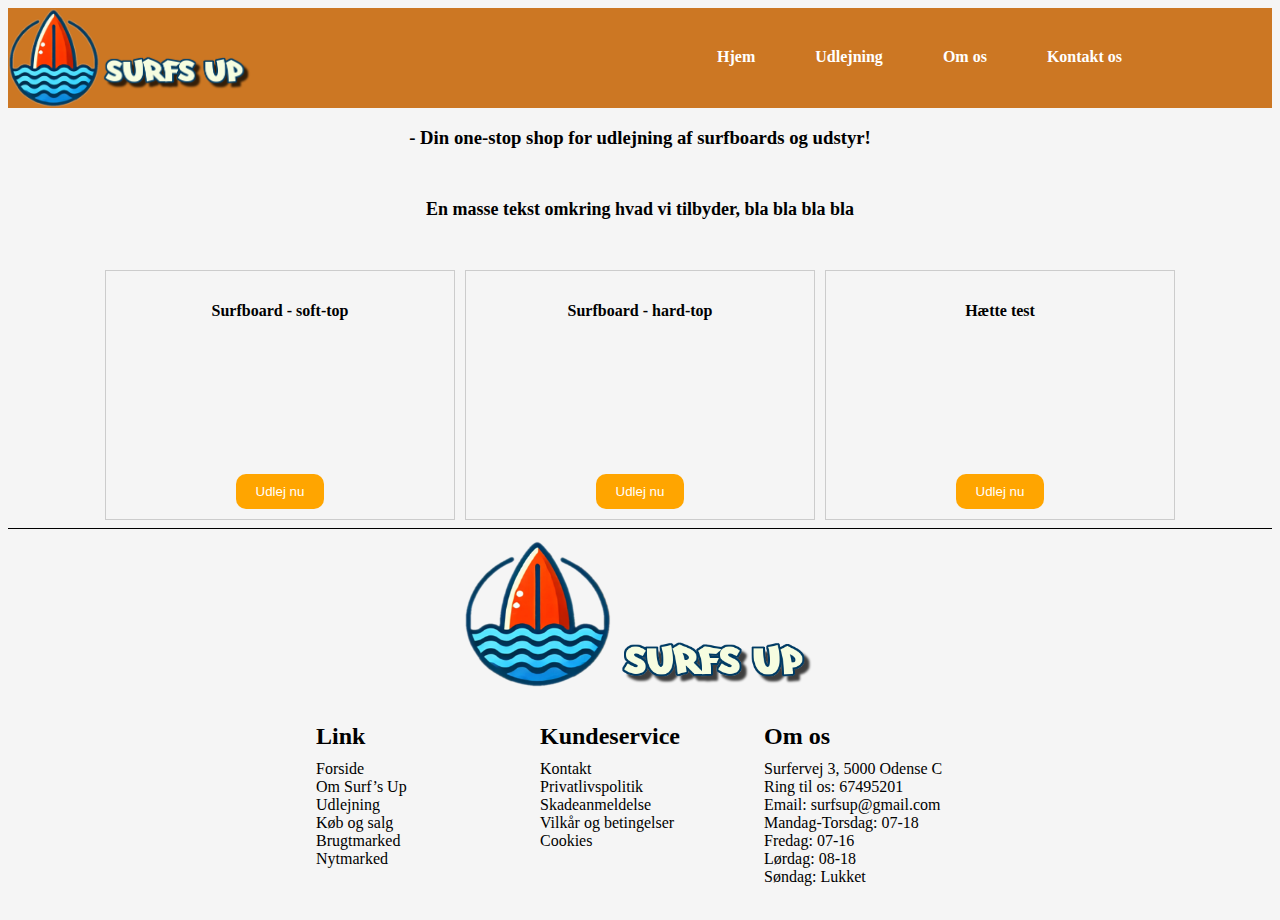
<file: index.html>
<!DOCTYPE html>
<html lang="en">

<head>
    <meta charset="UTF-8">
    <meta name="viewport" content="width=device-width, initial-scale=1.0">
    <title>Document</title>

    <link rel="styleSheet" href="style.css">

</head>

<body>
    <nav class="nav-top">
        <div class="header-container">
            <div class="img-container">
                <img id="logo" src="external-files/image-logo.png" alt="Logo">
                <img id="logo-text" src="external-files/image-logo-text.png" alt="Logo Text">
            </div>
            <ul id="menu" class="dropdown">
                <li>Hjem
                    <ul class="submenu">
                        <li>TestElementtttttttt</li>
                    </ul>
                </li>
                <li>Udlejning
                    <ul class="submenu">
                        <li><a href="menu-udlejning/boards.html">Boards</a></li>
                        <li><a href="menu-udlejning/våddragt.html">Våddragt</a></li>
                        <li><a href="menu-udlejning/boards.html">Udstyr</a></li>
                        <li>Undervisning - IKKE NØDVENDIG ENDNU</li>
                    </ul>
                </li>
                <li>Om os
                    <ul class="submenu">
                        <li>Hvem er vi?</li>
                        <li>FAQ</li>
                    </ul>
                </li>
                <li>Kontakt os</li>
            </ul>
        </div>
    </nav>
    

    
    <h3> - Din one-stop shop for udlejning af surfboards og udstyr!</h3>




    <p id="placeholder">En masse tekst omkring hvad vi tilbyder, bla bla bla bla</p>

    <!--
<img
id="logo" 
src="https://cdn.discordapp.com/attachments/1276469335539449866/1276469352769654855/file-xScxg3PVlNJWtf5r6UcqO6Kk.png?ex=66cc4739&is=66caf5b9&hm=659930dbc4727bfde830080b70c1fa38d23667afdf9df7e3f4fb9940be3e9fbf&"
width="500px"
height="500px"
background-position = "center"
>
-->


    <div class="produktoversigt">

        <div class="produktbox" id="surf1">
            <h4>Surfboard - soft-top</h4>
            <button class="booking">Udlej nu</button>
        </div>

        <div class="produktbox" id="surf2">
            <h4>Surfboard - hard-top</h4>
            <button class="booking">Udlej nu</button>
        </div>

        <div class="produktbox" id="surf3">
            <h4>Hætte test</h4>
            <button class="booking">Udlej nu</button>
        </div>
    </div>

    <!--Det nederste af siden begynder her-->
    <hr>
    
    <div class="container">
        <div class="bottom">
            <img id="logo-bottom" src="external-files/image-logo.png" alt="logo-bottom">
            <img id="text-bottom" src="external-files/image-logo-text.png" alt="text-bottom">
        </div>
        
        <div class="section">
            <h2>Link</h2>
            <p>
                Forside <br> 
                Om Surf’s Up <br> 
                Udlejning <br> 
                Køb og salg <br> 
                Brugtmarked <br> 
                Nytmarked <br> 
            </p>
        </div>
    
        <div class="section">
            <h2>Kundeservice</h2>
            <p>
                Kontakt <br>
                Privatlivspolitik <br>
                Skadeanmeldelse <br>
                Vilkår og betingelser <br>
                Cookies <br>
            </p>
        </div>
    
        <div class="section">
            <h2>Om os</h2>
            <p>
                Surfervej 3, 5000 Odense C <br>
                Ring til os: 67495201 <br> 
                Email: surfsup@gmail.com<br>
                Mandag-Torsdag: 07-18<br>
                Fredag: 07-16 <br>
                Lørdag: 08-18 <br>
                Søndag: Lukket<br>
            </p>
        </div>
    </div>



</body>

</html>
</file>
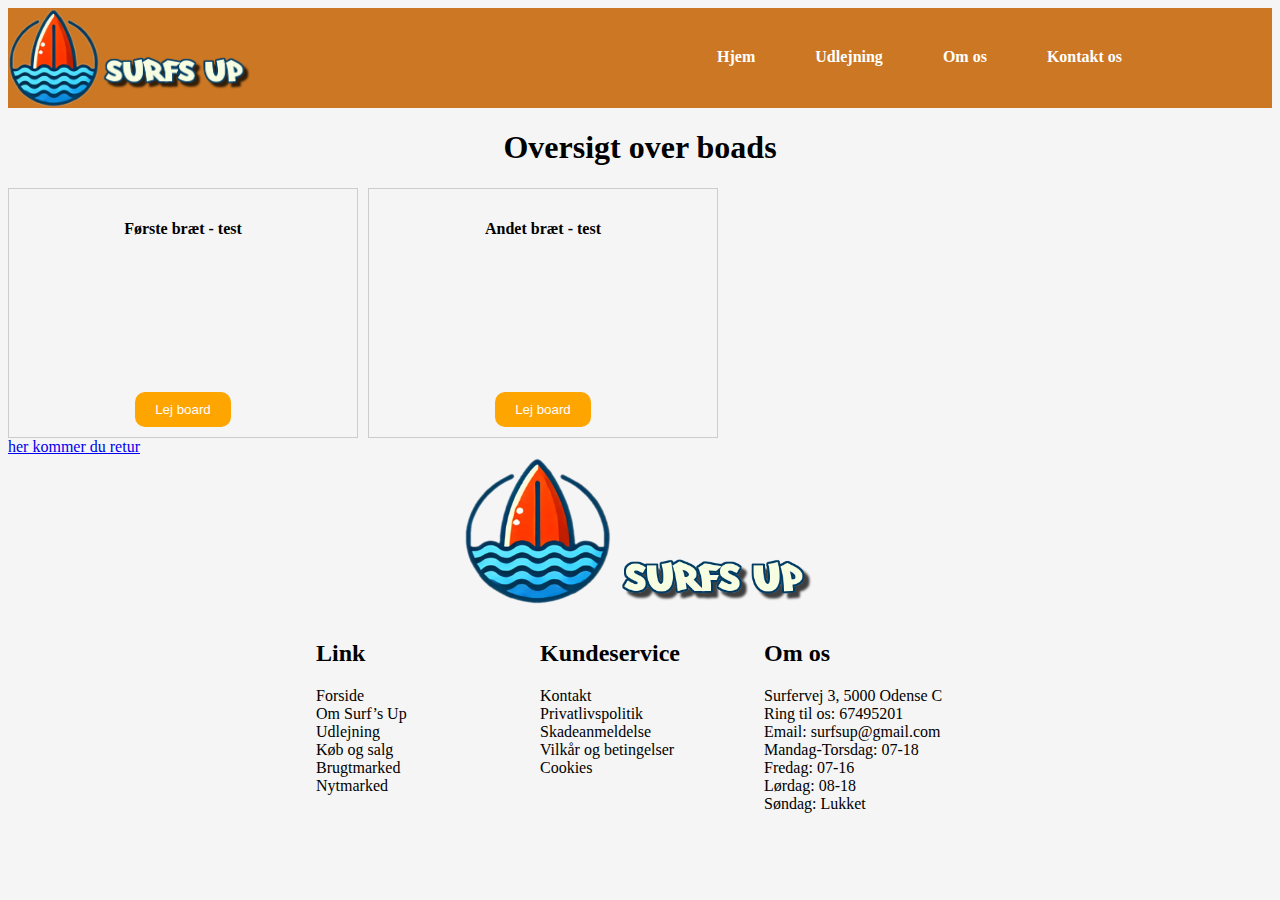
<file: menu-udlejning/boards.html>
<!DOCTYPE html>
<html lang="en">

<head>
    <meta charset="UTF-8">
    <meta name="viewport" content="width=device-width, initial-scale=1.0">
    <title>Document</title>
    
    <link rel="styleSheet" href="menu-style.css">
    

    
</head>

<body>

    <nav class="nav-top">
        <div class="header-container">
            <div class="img-container">
                <img id="logo" src="../external-files/image-logo.png" alt="Logo">
                <img id="logo-text" src="../external-files/image-logo-text.png" alt="Logo Text">
            </div>
            <ul id="menu" class="dropdown">
                <li>Hjem
                    <ul class="submenu">
                        <li><a href="../index.html">TestElementtttttttt</a></li>
                    </ul>
                </li>
                <li>Udlejning
                    <ul class="submenu">
                        <li><a href="../menu-udlejning/boards.html">Boards</a></li>
                        <li><a href="../menu-udlejning/våddragt.html">Våddragt</a></li>
                        <li><a href="../menu-udlejning/udstyr.html">Udstyr</a></li>
                        <li>Undervisning - IKKE NØDVENDIG ENDNU</li>
                    </ul>
                </li>
                <li>Om os
                    <ul class="submenu">
                        <li>Hvem er vi?</li>
                        <li>FAQ</li>
                    </ul>
                </li>
                <li>Kontakt os</li>
            </ul>
        </div>
    </nav>

    <h1>
        Oversigt over boads
    </h1>


    <!-- BOARD Container -->

    <div class="boardoversigt">
        <div class="boardbox" id="board1">
            <h4>Første bræt - test </h4>
            <a href="../boards/board1.html">
                <button class="booking">Lej board</button>
            </a>
        </div>

        <div class="boardbox" id="board2">
            <h4>Andet bræt - test</h4>
            <button class="booking">Lej board</button>
        </div>
    </div>

    <a href="../index.html"> her kommer du retur</a>

     <div class="container">
        <div class="bottom">
            <img id="logo-bottom" src="../external-files/image-logo.png" alt="logo-bottom">
            <img id="text-bottom" src="../external-files/image-logo-text.png" alt="text-bottom">
        </div>
        
        <div class="section">
            <h2>Link</h2>
            <p>
                Forside <br> 
                Om Surf’s Up <br> 
                Udlejning <br> 
                Køb og salg <br> 
                Brugtmarked <br> 
                Nytmarked <br> 
            </p>
        </div>
    
        <div class="section">
            <h2>Kundeservice</h2>
            <p>
                Kontakt <br>
                Privatlivspolitik <br>
                Skadeanmeldelse <br>
                Vilkår og betingelser <br>
                Cookies <br>
            </p>
        </div>
    
        <div class="section">
            <h2>Om os</h2>
            <p>
                Surfervej 3, 5000 Odense C <br>
                Ring til os: 67495201 <br> 
                Email: surfsup@gmail.com<br>
                Mandag-Torsdag: 07-18<br>
                Fredag: 07-16 <br>
                Lørdag: 08-18 <br>
                Søndag: Lukket<br>
            </p>
        </div>
    </div>


</body>

</html>
</file>
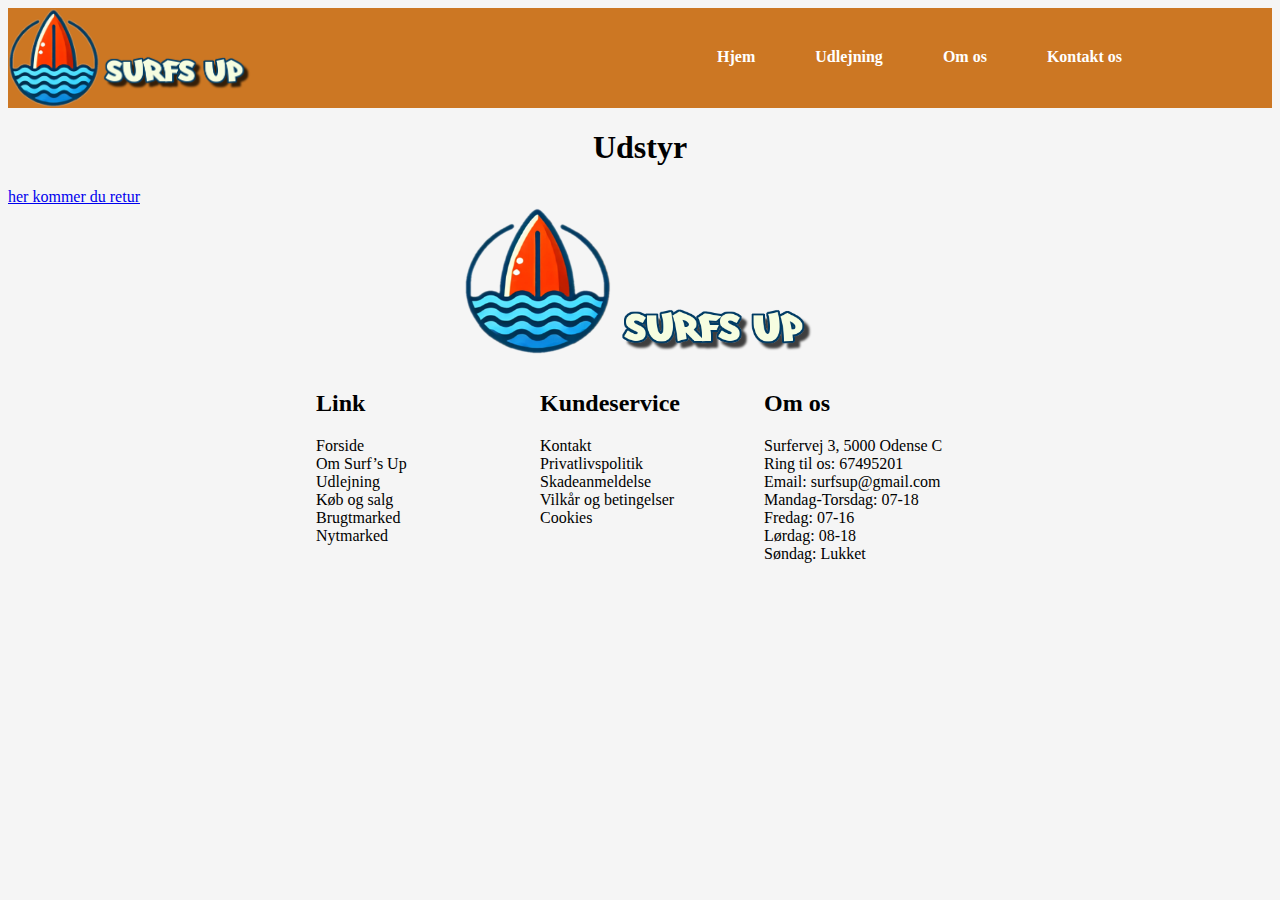
<file: menu-udlejning/udstyr.html>
<!DOCTYPE html>
<html lang="en">

<head>
    <meta charset="UTF-8">
    <meta name="viewport" content="width=device-width, initial-scale=1.0">

    <link rel="styleSheet" href="menu-style.css">

    <title>Document</title>
</head>

<body>


    <nav class="nav-top">
        <div class="header-container">
            <div class="img-container">
                <img id="logo" src="../external-files/image-logo.png" alt="Logo">
                <img id="logo-text" src="../external-files/image-logo-text.png" alt="Logo Text">
            </div>
            <ul id="menu" class="dropdown">
                <li>Hjem
                    <ul class="submenu">
                        <li><a href="../index.html">TestElementtttttttt</a></li>
                    </ul>
                </li>
                <li>Udlejning
                    <ul class="submenu">
                        <li><a href="../menu-udlejning/boards.html">Boards</a></li>
                        <li><a href="../menu-udlejning/våddragt.html">Våddragt</a></li>
                        <li><a href="../menu-udlejning/udstyr.html">Udstyr</a></li>
                        <li>Undervisning - IKKE NØDVENDIG ENDNU</li>
                    </ul>
                </li>
                <li>Om os
                    <ul class="submenu">
                        <li>Hvem er vi?</li>
                        <li>FAQ</li>
                    </ul>
                </li>
                <li>Kontakt os</li>
            </ul>
        </div>
    </nav>

     <h1>
        Udstyr
    </h1>

    <a href="../index.html"> her kommer du retur</a>

    <div class="container">
        <div class="bottom">
            <img id="logo-bottom" src="../external-files/image-logo.png" alt="logo-bottom">
            <img id="text-bottom" src="../external-files/image-logo-text.png" alt="text-bottom">
        </div>

        <div class="section">
            <h2>Link</h2>
            <p>
                Forside <br>
                Om Surf’s Up <br>
                Udlejning <br>
                Køb og salg <br>
                Brugtmarked <br>
                Nytmarked <br>
            </p>
        </div>

        <div class="section">
            <h2>Kundeservice</h2>
            <p>
                Kontakt <br>
                Privatlivspolitik <br>
                Skadeanmeldelse <br>
                Vilkår og betingelser <br>
                Cookies <br>
            </p>
        </div>

        <div class="section">
            <h2>Om os</h2>
            <p>
                Surfervej 3, 5000 Odense C <br>
                Ring til os: 67495201 <br>
                Email: surfsup@gmail.com<br>
                Mandag-Torsdag: 07-18<br>
                Fredag: 07-16 <br>
                Lørdag: 08-18 <br>
                Søndag: Lukket<br>
            </p>
        </div>
    </div>
</body>

</html>
</file>
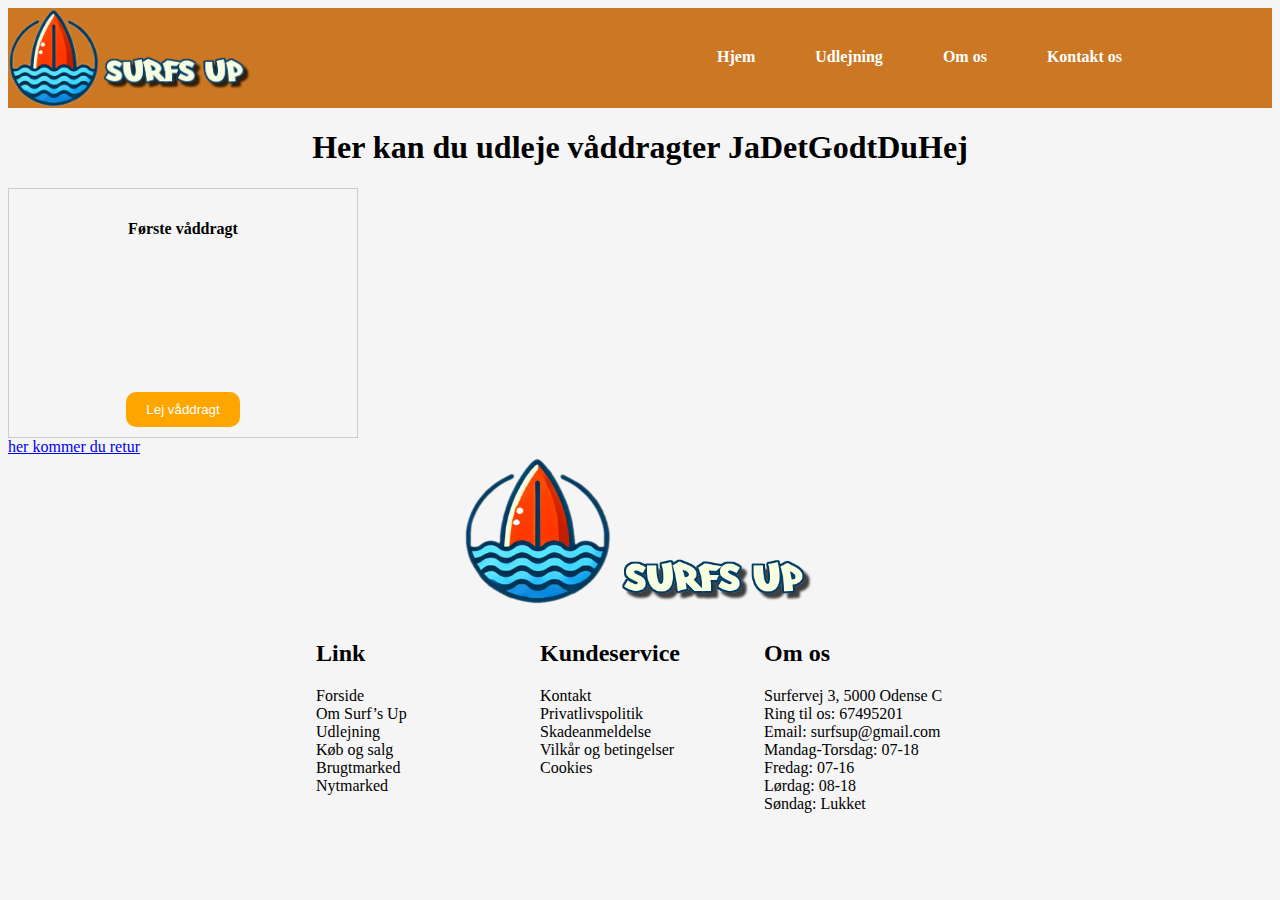
<file: menu-udlejning/våddragt.html>
<!DOCTYPE html>
<html lang="en">

<head>
    <meta charset="UTF-8">
    <meta name="viewport" content="width=device-width, initial-scale=1.0">

    <link rel="styleSheet" href="menu-style.css">

    <title>Document</title>
</head>

<body>
    <nav class="nav-top">
        <div class="header-container">
        <div class="img-container">
            <img id="logo" src="../external-files/image-logo.png">
            <img id="logo-text" src="../external-files/image-logo-text.png">
        </div>

        <ul id="menu" class="dropdown">
            <li>Hjem
                <ul class="submenu">
                    <li><a href="../index.html">TestElementtttttttt</a></li>
                </ul>
            </li>
            <li>Udlejning
                <ul class="submenu">
                    <li><a href="../menu-udlejning/boards.html">Boards</a></li>
                    <li><a href="../menu-udlejning/våddragt.html">Våddragt</a></li>
                    <li><a href="../menu-udlejning/udstyr.html">Udstyr</a></li>
                    <li>Undervisning - IKKE NØDVENDIG ENDNU</li>
                </ul>
            </li>
            <li>Om os
                <ul class="submenu">
                    <li>Hvem er vi?</li>
                    <li>FAQ</li>
                </ul>
            </li>
            <li>Kontakt os</li>
        </ul>
        </div>
    </nav>
    <h1>
        Her kan du udleje våddragter JaDetGodtDuHej
    </h1>

    <!-- Våddragt container -->
    <div class="wetoversigt">
        <div class="wetbox" id="wet1">
            <h4>Første våddragt</h4>
            <button class="booking">Lej våddragt</button>
        </div>

    </div>
    <a href="../index.html"> her kommer du retur</a>

    <div class="container">
        <div class="bottom">
            <img id="logo-bottom" src="../external-files/image-logo.png" alt="logo-bottom">
            <img id="text-bottom" src="../external-files/image-logo-text.png" alt="text-bottom">
        </div>

        <div class="section">
            <h2>Link</h2>
            <p>
                Forside <br>
                Om Surf’s Up <br>
                Udlejning <br>
                Køb og salg <br>
                Brugtmarked <br>
                Nytmarked <br>
            </p>
        </div>

        <div class="section">
            <h2>Kundeservice</h2>
            <p>
                Kontakt <br>
                Privatlivspolitik <br>
                Skadeanmeldelse <br>
                Vilkår og betingelser <br>
                Cookies <br>
            </p>
        </div>

        <div class="section">
            <h2>Om os</h2>
            <p>
                Surfervej 3, 5000 Odense C <br>
                Ring til os: 67495201 <br>
                Email: surfsup@gmail.com<br>
                Mandag-Torsdag: 07-18<br>
                Fredag: 07-16 <br>
                Lørdag: 08-18 <br>
                Søndag: Lukket<br>
            </p>
        </div>
    </div>

</body>

</html>
</file>
<file: style.css>
body /* Hele pagen */
{
    background-color: whitesmoke
}

#logo /* logo til top til venstre */
{
    object-fit: contain;
    height: 100px;
}

#logo-text /* text til venstre for logo */
{
    object-fit: contain;
    height: 40px;
    display: inline-block;
    margin-top: 30px;
}

.img-container {
    /*background-color: rgba(226, 150, 69, 255);        SOLID FARVE*/
    /*background-image: linear-gradient(rgba(226, 150, 69, 255), rgba(214,112,37,255))*/     /*Lys-orange til mørk orange*/

    /*background-image: linear-gradient(45deg, #CC7723, #DE8C3A);*/
    background-color: #CC7723;
    display: flex;
    align-items: center;

    /*background-image: linear-gradient(rgba(81,227,255,255), rgba(12,126,197,255));    Lys blå til mørk blå (ocean)*/ 
    /* HVILKE FARVER SKAL BRUGES (EVT SOLID?)*/
}
/*
h1    Overskrift 
{
    color: orange;
    
    text-align: center;
}
*/

.header-container {
    display: flex; /* Enables Flexbox layout */
    justify-content: space-between; /* Space between logo and menu */
    align-items: center; /* Aligns items vertically in the center */
}

.nav-top{
    background-color: #CC7723;
}

h3
{
    text-align: center;
}

#menu /*   Container for menu  */
{

    list-style-type: none; /*Fjerner bullet points * */
    display: flex;
    text-align:center;
    background-color:#CC7723;
    /*height: 100px;*/
    height: 60px;
    margin-right: 120px;
    cursor: pointer;
    
}


li /*   Top-menu-items  */
{
    display: inline-block; /*viser items i en række*/
    color: white; /*text-farve*/
    /*padding: 45px 30px;*/
    padding: 20px 30px;
    font-weight: bold;
    position: relative;
}

.submenu /* regler for vores submenu (selve dropdown)   */
{
    display: none; /*   sørger for at den er skjult by default*/
    position: absolute; /*position ifht. "li" */
    background-color:orange;
    list-style-type: none; /* fjerner bulletpoints*/
    padding: 0;
    margin: 0;
    top: 100%;
    left: 0;
    min-width: 100%;
    width: 100; /*Sørger for at bredden matcher "parent" (altså MenuItem)*/
    white-space: normal;
    
}

.submenu li /*  Regler for selve ITEMS i "submenu"*/
{
    display: block;
    padding: 10px 16px;
    color: white;
    text-align: left;
    
    /* nedenstående sørger for at elementer ikke er større end
    "parent"menu-item (altså "li") og bryder tekst-strengen hvis den er*/
    overflow-wrap: break-word;
    word-break: break-all;
}

.submenu li:hover /* hover effekt for dropdown items */
{
    background-color: black;
}

li:hover .submenu /* viser dropdown når cursor "hover" 
                over menu-item (som alle er pakket ind i "li")*/
{
    display: block;
}

li:hover /* effekt for menu items */
{
    background-color: orange;
    
}

#placeholder
{
    display: block;
    font-size: large;
    font-weight: bold;
    margin: 50px;
    text-align: center;
}


.produktoversigt
{
    text-align: center;
    display: flex; /* Brug af "flexbox" istedet for "in-line" block */
    justify-content: center;
    gap: 10px;
}

.produktbox
{
    width: 350px;
    height: 250px;
    background-size: contain; /* skalere billedet så det ikke bliver cropped*/
    background-position: center; /* Centrerer billedet fra midten */
    background-repeat: no-repeat;
    border: 1px solid #ccc; /* Lave en grænse så man kan se start og slut*/
    
    display: flex; /* afgører hvordan containerens elementer kan blive lagt ud - Række, kolonne osv */
    flex-direction: column; /* Elementer i kolonne. Header øverst, knap nederst */
    justify-content: space-between; /* Knappen ligger i bunden via "space-between" */
    padding: 10px; /* Så knappen ikke rør kanten */
    box-sizing: border-box; /*sørger for at indholdet er samme størrelse INKLUSIV padding*/
}

.booking {
    align-self: center;
    padding: 10px 20px;
    background-color: orange;
    color: white;
    border: none;
    cursor: pointer;
    border-radius: 10px;
}

.booking:hover
{
    transition: 0.3s;
    background-color: rgb(171, 87, 56);
}

#surf1
{
    background-image: url('https://www.primalsurf.co.nz/site/wp-content/uploads/2022/10/fade3-l.jpg');

}

#surf2
{
    background-image: url('https://i.pinimg.com/736x/32/89/72/3289726342ef50ed542b27f5e44f351e.jpg');
}

#surf3
{
    background-image: url('https://www.surf-zone.dk/app/webroot/uploads/gul-3mm-surf-hood-sort.jpg?timestamp=1492446092');
}

hr {
    border: none;
    height: 1px;
    background-color: black;
    margin-bottom: 10px;
}

.logo-button {
    text-align: center;
    margin-bottom: 20px; /* Juster afstand mellem logo og sektioner */
}

.logo-button img {
    display: inline-block;
    vertical-align: middle;
}

.container {
    text-align: center; /* Centrere sektionerne horisontalt */
}

.section {
    display: inline-block; /* Gør sektionerne inline-blocks */
    vertical-align: top; /* Juster sektioner vertikalt */
    width: 200px; /* Angiv en bredde for hver sektion */
    margin: 10px; /* Juster afstand mellem sektioner */
    text-align: left; /* Juster tekst til venstre indenfor sektionen */
}

h2 {
    margin-top: 20px; /* Fjerner standard marginen øverst på overskrifterne */
    margin-bottom: 10px; /* Læg til afstand mellem overskriften og paragrafen */
}

p {
    margin-top: 0; /* Fjerner standard marginen ovenfor paragrafen */
}

#logo-bottom 
{
 width: 150px;
 height: 150px;
 

}

#text-bottom 
{
    width:200px;

}

/* html, body {
    margin: 0;
    height: 100vh;
} 

header {
    height: 100px;
    background-color: #6578cf;
}

#fronttitle {
    margin: 0;
    padding: 10px;
    color: white;
} */
</file>
<file: menu-udlejning/menu-style.css>
body {
    background-color: whitesmoke;
}

#logo

/* logo til top til venstre */
    {
    object-fit: contain;
    height: 100px;
}

#logo-text

/* text til venstre for logo */
    {
    object-fit: contain;
    height: 40px;
    display: inline-block;
    margin-top: 30px;
}


.img-container {
    /*background-color: rgba(226, 150, 69, 255);        SOLID FARVE*/
    /*background-image: linear-gradient(rgba(226, 150, 69, 255), rgba(214,112,37,255))*/
    /*Lys-orange til mørk orange*/
    background-color: #CC7723;
    display: flex;
    align-items: center;


    /*background-image: linear-gradient(rgba(81,227,255,255), rgba(12,126,197,255));    Lys blå til mørk blå (ocean)*/
    /* HVILKE FARVER SKAL BRUGES (EVT SOLID?)*/
}

.header-container {
    display: flex;
    /* Enables Flexbox layout */
    justify-content: space-between;
    /* Space between logo and menu */
    align-items: center;
    /* Aligns items vertically in the center */
}

.nav-top {
    background-color: #CC7723;
}

#menu

/*   Container for menu  */
    {

    list-style-type: none;
    /*Fjerner bullet points * */
    display: flex;
    text-align: center;
    background-color: #CC7723;
    /*height: 100px;*/
    height: 60px;
    margin-right: 120px;
    cursor: pointer;

}

h1 {
    text-align: center;
    color: black;
}


li

/*   Top-menu-items  */
    {
    display: inline-block;
    /*viser items i en række*/
    color: white;
    /*text-farve*/
    /*padding: 45px 30px;*/
    padding: 20px 30px;
    font-weight: bold;
    position: relative;
}

.submenu

/* regler for vores submenu (selve dropdown)   */
    {
    display: none;
    /*   sørger for at den er skjult by default*/
    position: absolute;
    /*position ifht. "li" */
    background-color: orange;
    list-style-type: none;
    /* fjerner bulletpoints*/
    padding: 0;
    margin: 0;
    top: 100%;
    left: 0;
    min-width: 100%;
    width: 100;
    /*Sørger for at bredden matcher "parent" (altså MenuItem)*/
    white-space: normal;

}

.submenu li

/*  Regler for selve ITEMS i "submenu"*/
    {
    display: block;
    padding: 10px 16px;
    color: white;
    text-align: left;

    /* nedenstående sørger for at elementer ikke er større end
    "parent"menu-item (altså "li") og bryder tekst-strengen hvis den er*/
    overflow-wrap: break-word;
    word-break: break-all;
}

.submenu li:hover

/* hover effekt for dropdown items */
    {
    background-color: black;
}

li:hover .submenu

/* viser dropdown når cursor "hover" 
                over menu-item (som alle er pakket ind i "li")*/
    {
    display: block;
}

li:hover

/* effekt for menu items */
    {
    background-color: orange;
}

.boardoversigt {
    text-align: center;
    display: flex;
    /* Brug af "flexbox" istedet for "in-line" block */
    justify-content: left;
    gap: 10px;
}

.boardbox {
    width: 350px;
    height: 250px;
    background-size: contain;
    /* skalere billedet så det ikke bliver cropped*/
    background-position: center;
    /* Centrerer billedet fra midten */
    background-repeat: no-repeat;
    border: 1px solid #ccc;
    /* Lave en grænse så man kan se start og slut*/

    display: flex;
    /* afgører hvordan containerens elementer kan blive lagt ud - Række, kolonne osv */
    flex-direction: column;
    /* Elementer i kolonne. Header øverst, knap nederst */
    justify-content: space-between;
    /* Knappen ligger i bunden via "space-between" */
    padding: 10px;
    /* Så knappen ikke rør kanten */
    box-sizing: border-box;
    /*sørger for at indholdet er samme størrelse INKLUSIV padding*/
}

.booking {
    align-self: center;
    padding: 10px 20px;
    background-color: orange;
    color: white;
    border: none;
    cursor: pointer;
    border-radius: 10px;
}

.booking:hover
{
    transition: 0.3s;
    background-color: rgb(171, 87, 56);
}

#board1 {
    background-image: url('https://www.primalsurf.co.nz/site/wp-content/uploads/2022/10/fade3-l.jpg');
}

#board2 {
    background-image: url('https://i.pinimg.com/736x/32/89/72/3289726342ef50ed542b27f5e44f351e.jpg');
}

.wetoversigt {
    text-align: center;
    display: flex;
    /* Brug af "flexbox" istedet for "in-line" block */
    justify-content: left;
    gap: 10px;
}

.wetbox {
    width: 350px;
    height: 250px;
    background-size: contain;
    /* skalere billedet så det ikke bliver cropped*/
    background-position: center;
    /* Centrerer billedet fra midten */
    background-repeat: no-repeat;
    border: 1px solid #ccc;
    /* Lave en grænse så man kan se start og slut*/

    display: flex;
    /* afgører hvordan containerens elementer kan blive lagt ud - Række, kolonne osv */
    flex-direction: column;
    /* Elementer i kolonne. Header øverst, knap nederst */
    justify-content: space-between;
    /* Knappen ligger i bunden via "space-between" */
    padding: 10px;
    /* Så knappen ikke rør kanten */
    box-sizing: border-box;
    /*sørger for at indholdet er samme størrelse INKLUSIV padding*/
}

.wetbooking {
    align-self: center;
    padding: 10px 20px;
    background-color: orange;
    color: white;
    border: none;
    cursor: pointer;
    border-radius: 10px;
}

#wet1 {
    background-image: url('https://www.oceandive.dk/5133-medium_default/blueseventy-fusion-v%C3%A5ddragt-mand.jpg');
}




.section {
    display: inline-block;
    /* Gør sektionerne inline-blocks */
    vertical-align: top;
    /* Juster sektioner vertikalt */
    width: 200px;
    /* Angiv en bredde for hver sektion */
    margin: 10px;
    /* Juster afstand mellem sektioner */
    text-align: left;
    /* Juster tekst til venstre indenfor sektionen */
}

.logo-button {
    text-align: center;
    margin-bottom: 20px;
    /* Juster afstand mellem logo og sektioner */
}

.logo-button img {
    display: inline-block;
    vertical-align: middle;
}

.container {
    text-align: center;
    /* Centrere sektionerne horisontalt */
}

#logo-bottom {
    width: 150px;
    height: 150px;


}

#text-bottom {
    width: 200px;

}
</file>
